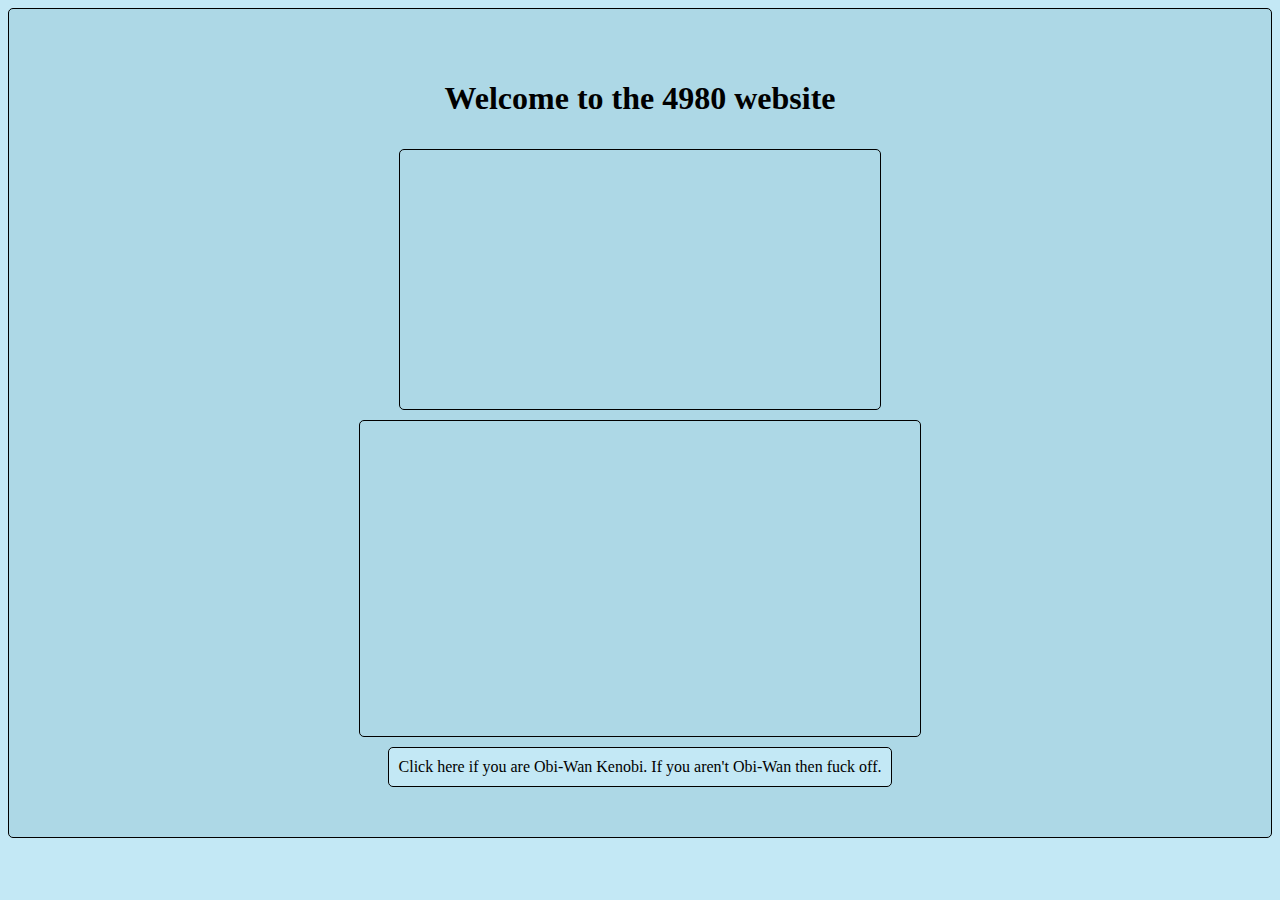
<file: ArchiveDocumentation/ActiveWebsite/index.html>
<!DOCTYPE html>
<html lang="en">
<head>
    <meta charset="UTF-8">
    <meta name="viewport" content="width=device-width, initial-scale=1.0">
    <title>4980 prototype site</title>
    <link rel="stylesheet" href="styles/index-style.css">
</head>
<body>
    <div class="grid">
        <h1 class="banner">Welcome to the 4980 website</h1>

        <iframe class="hello" src="https://giphy.com/embed/3ornk57KwDXf81rjWM" width="480" height="259" frameBorder="0" class="giphy-embed" allowFullScreen></iframe>

        <iframe class="vid" width="560" height="315" src="https://www.youtube.com/embed/F2sERCgDESE?si=PhvqhoOZMnCII8N7" title="YouTube video player" frameborder="0" allow="accelerometer; autoplay; clipboard-write; encrypted-media; gyroscope; picture-in-picture; web-share" referrerpolicy="strict-origin-when-cross-origin" allowfullscreen></iframe>

        <a class="link" href="authreq/obiwan.html" class="button">Click here if you are Obi-Wan Kenobi. If you aren't Obi-Wan then fuck off.</a>
    </div>
</body>
</html>
</file>
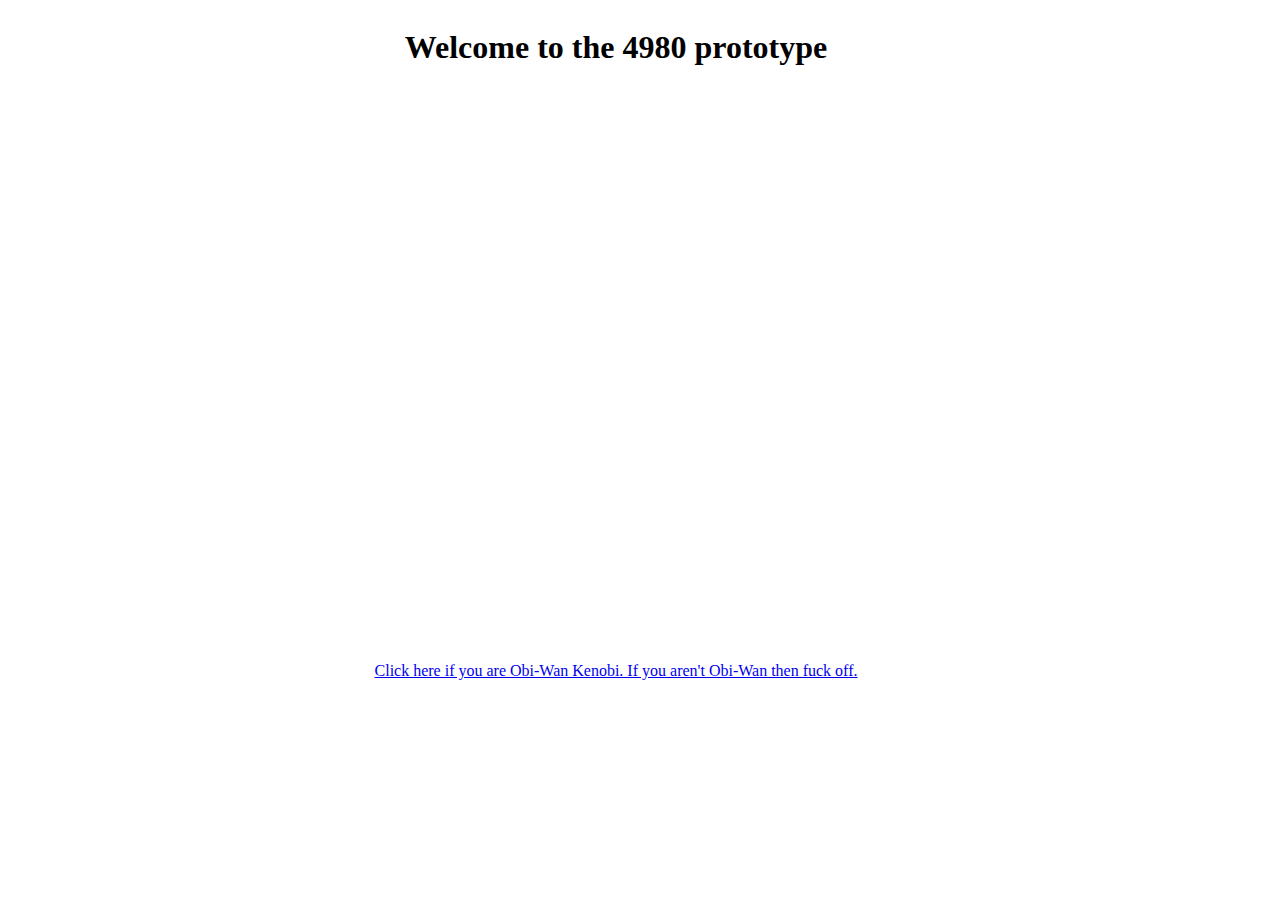
<file: ArchiveDocumentation/InactiveWebsite/index.html>
<!DOCTYPE html>
<html lang="en">
<head>
    <meta charset="UTF-8">
    <meta name="viewport" content="width=device-width, initial-scale=1.0">
    <title>4980 prototype site</title>
    <link rel="stylesheet" href="styles/index-style.css">
</head>
<body>
    <div class="grid">
        <h1 class="banner">Welcome to the 4980 prototype</h1>

        <iframe class="hello" src="https://giphy.com/embed/3ornk57KwDXf81rjWM" width="480" height="259" frameBorder="0" class="giphy-embed" allowFullScreen></iframe>

        <iframe class="vid" width="560" height="315" src="https://www.youtube.com/embed/F2sERCgDESE?si=PhvqhoOZMnCII8N7" title="YouTube video player" frameborder="0" allow="accelerometer; autoplay; clipboard-write; encrypted-media; gyroscope; picture-in-picture; web-share" referrerpolicy="strict-origin-when-cross-origin" allowfullscreen></iframe>

        <a class="link" href="obiwan.html" class="button">Click here if you are Obi-Wan Kenobi. If you aren't Obi-Wan then fuck off.</a>
    </div>
</body>
</html>
</file>
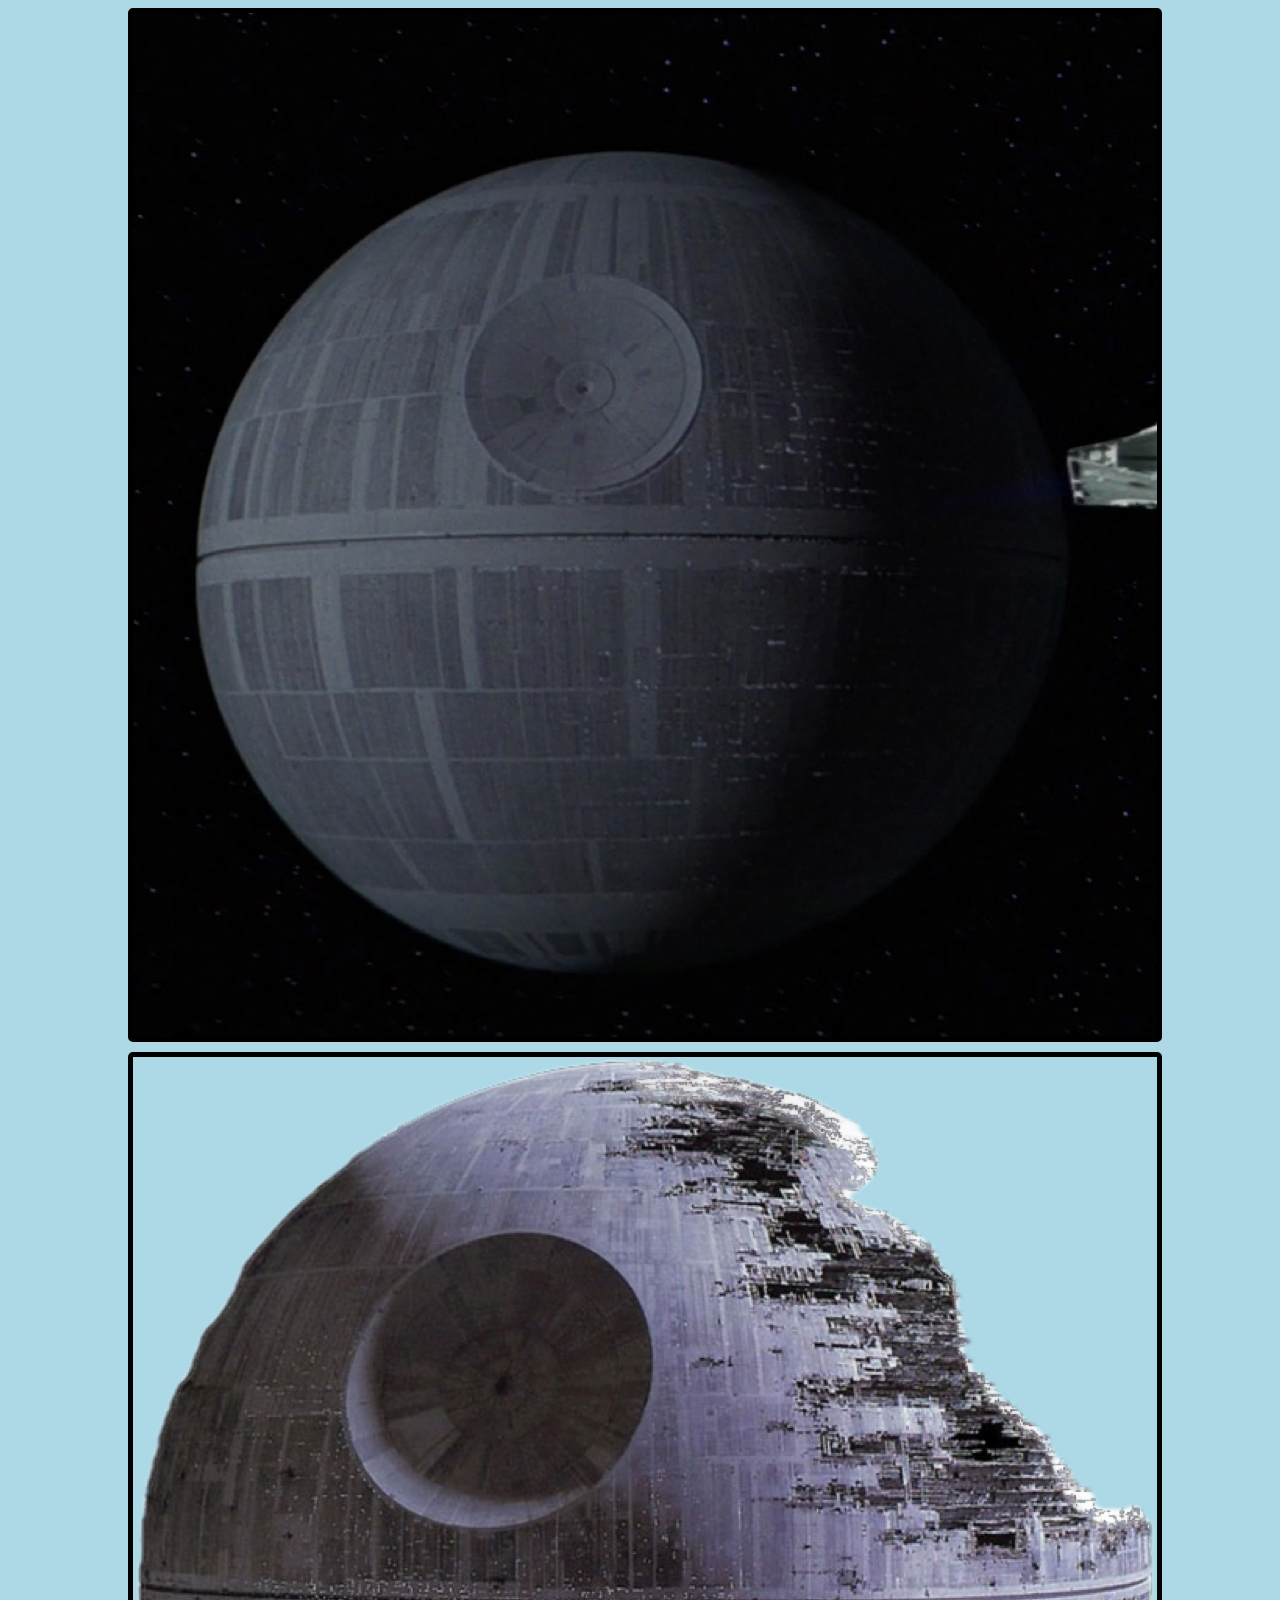
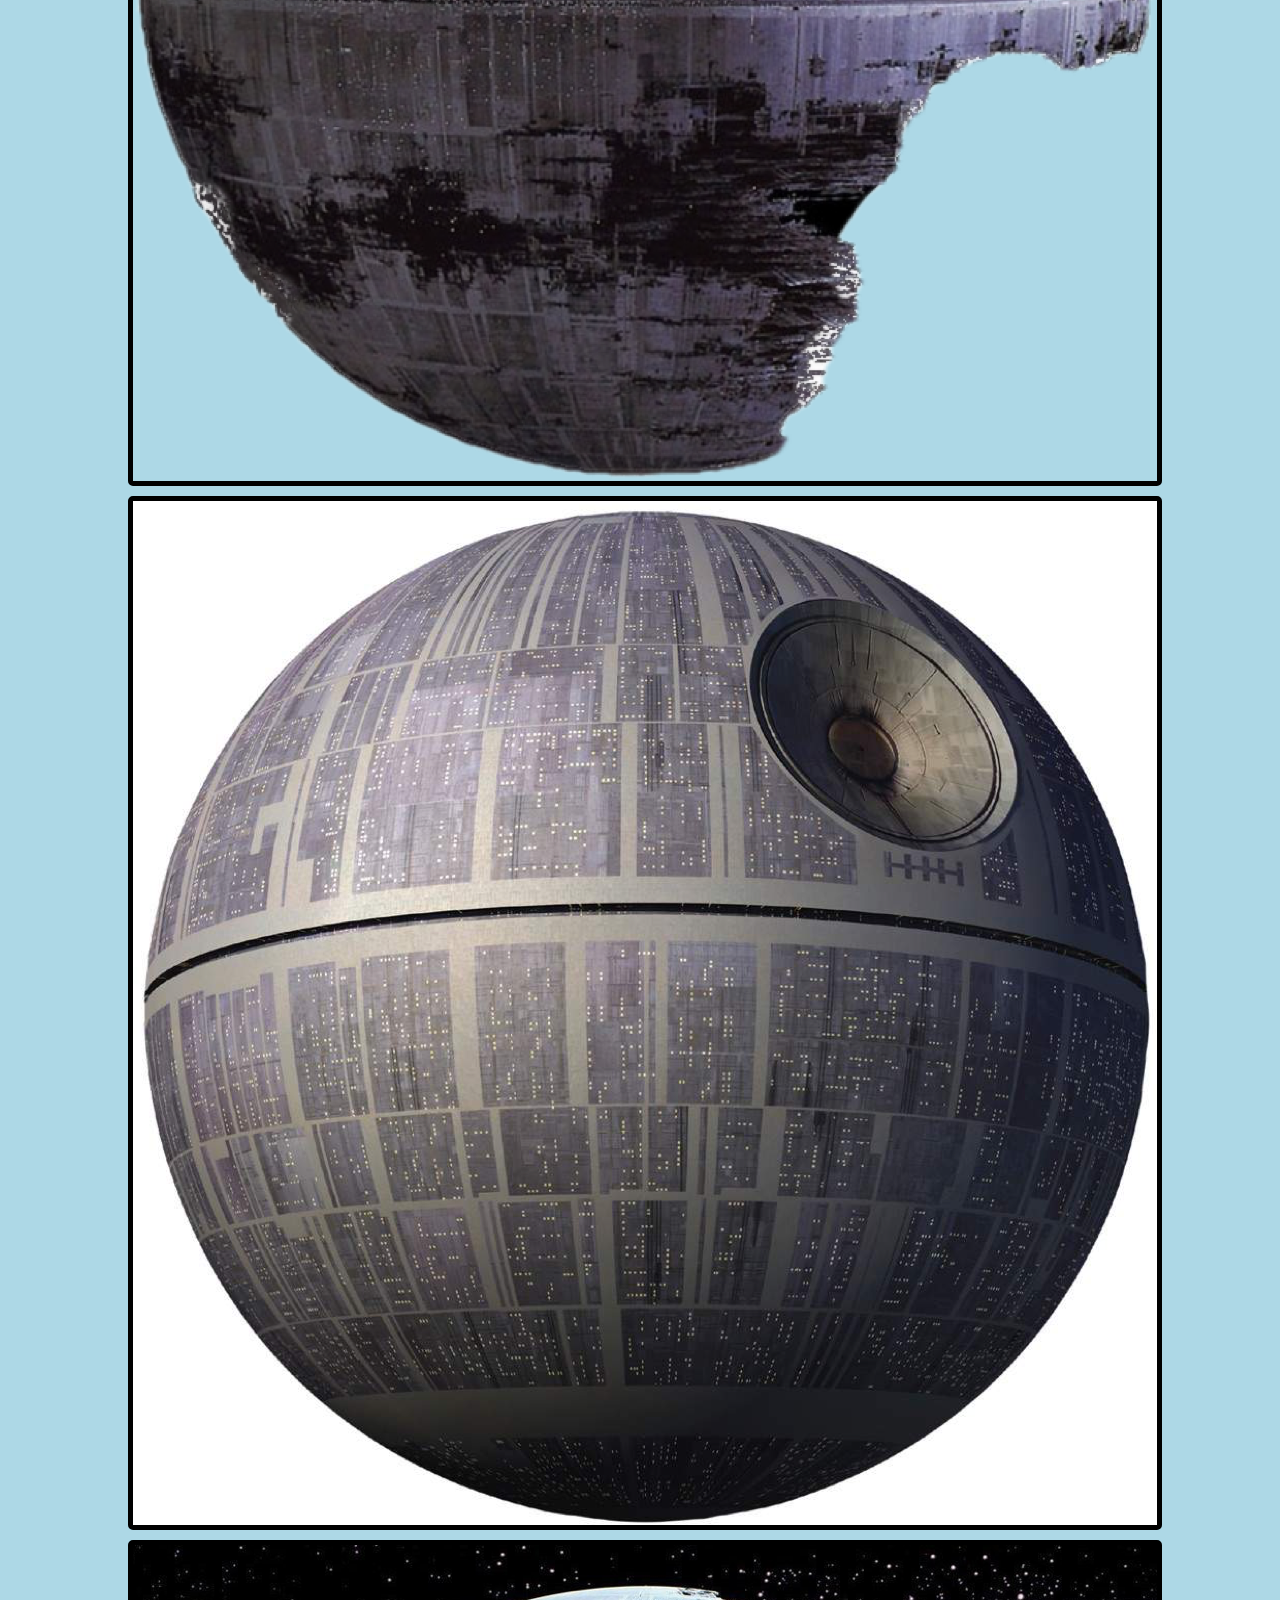
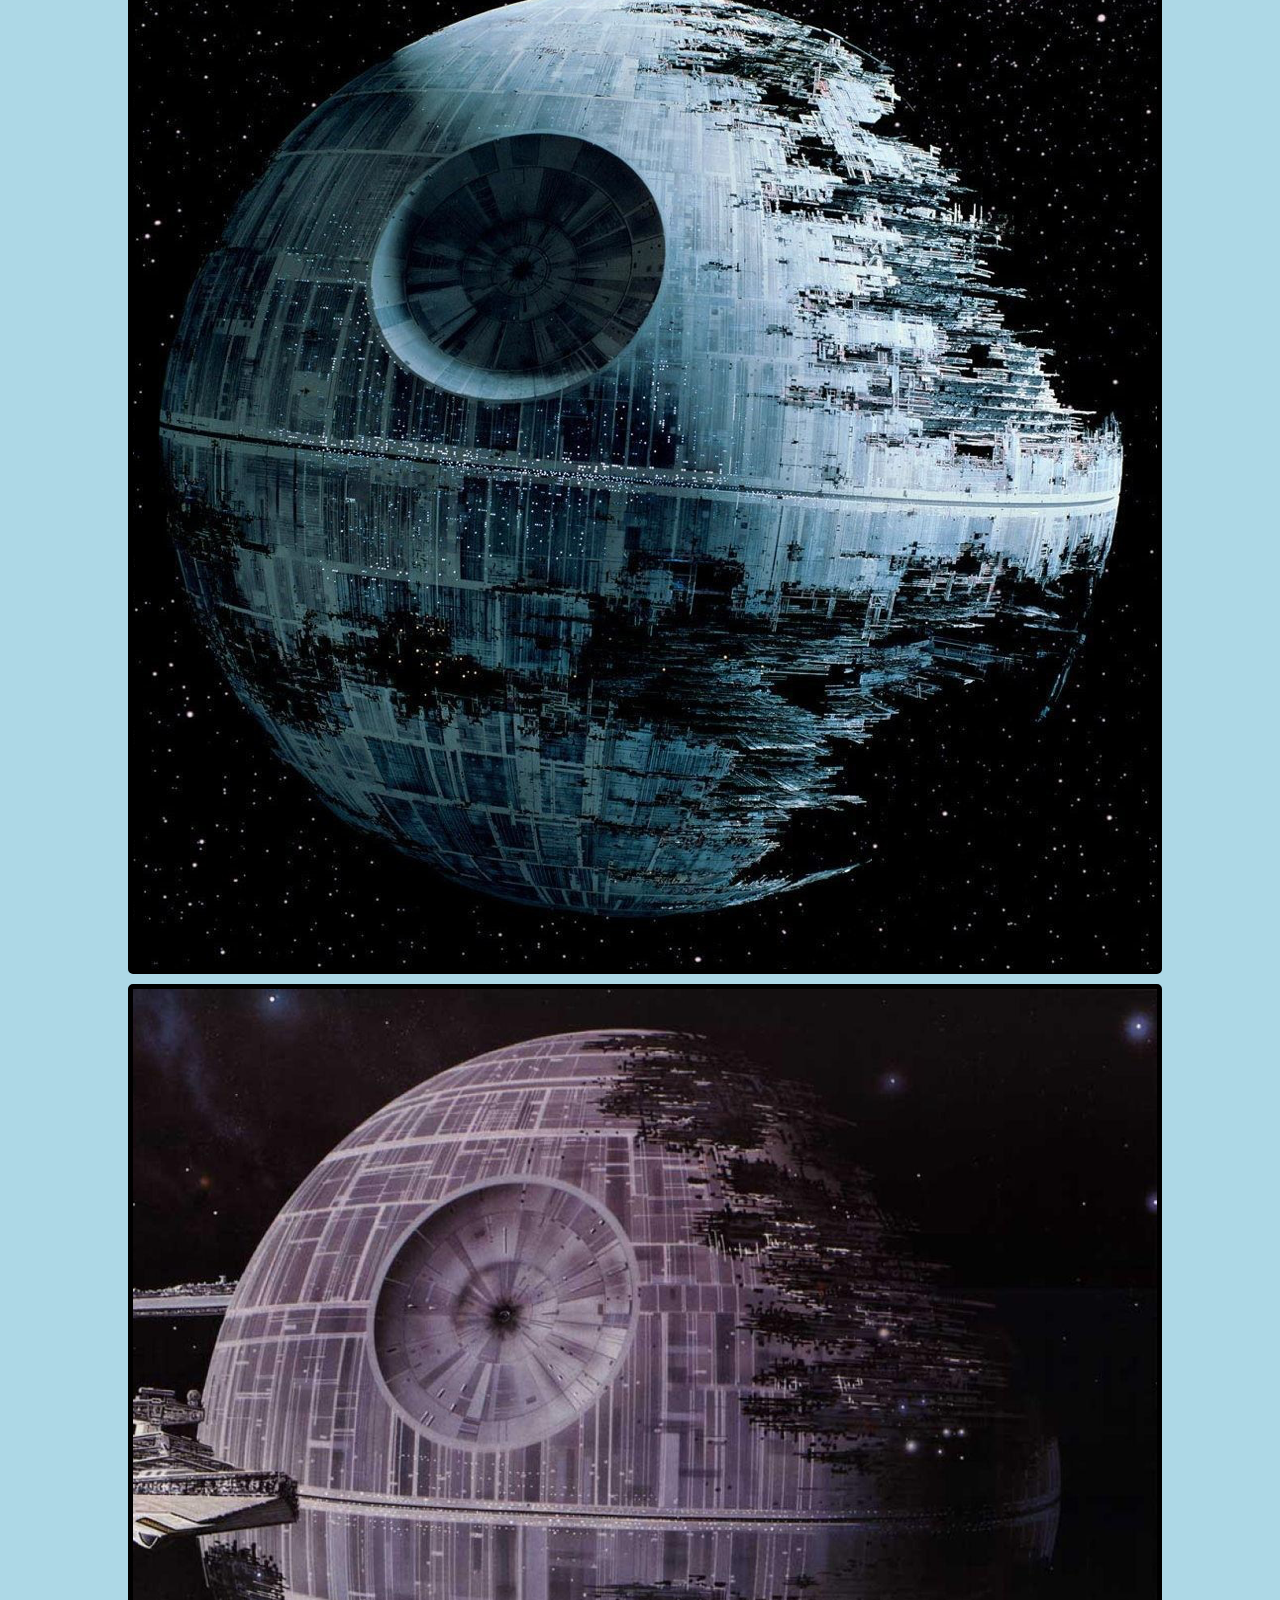
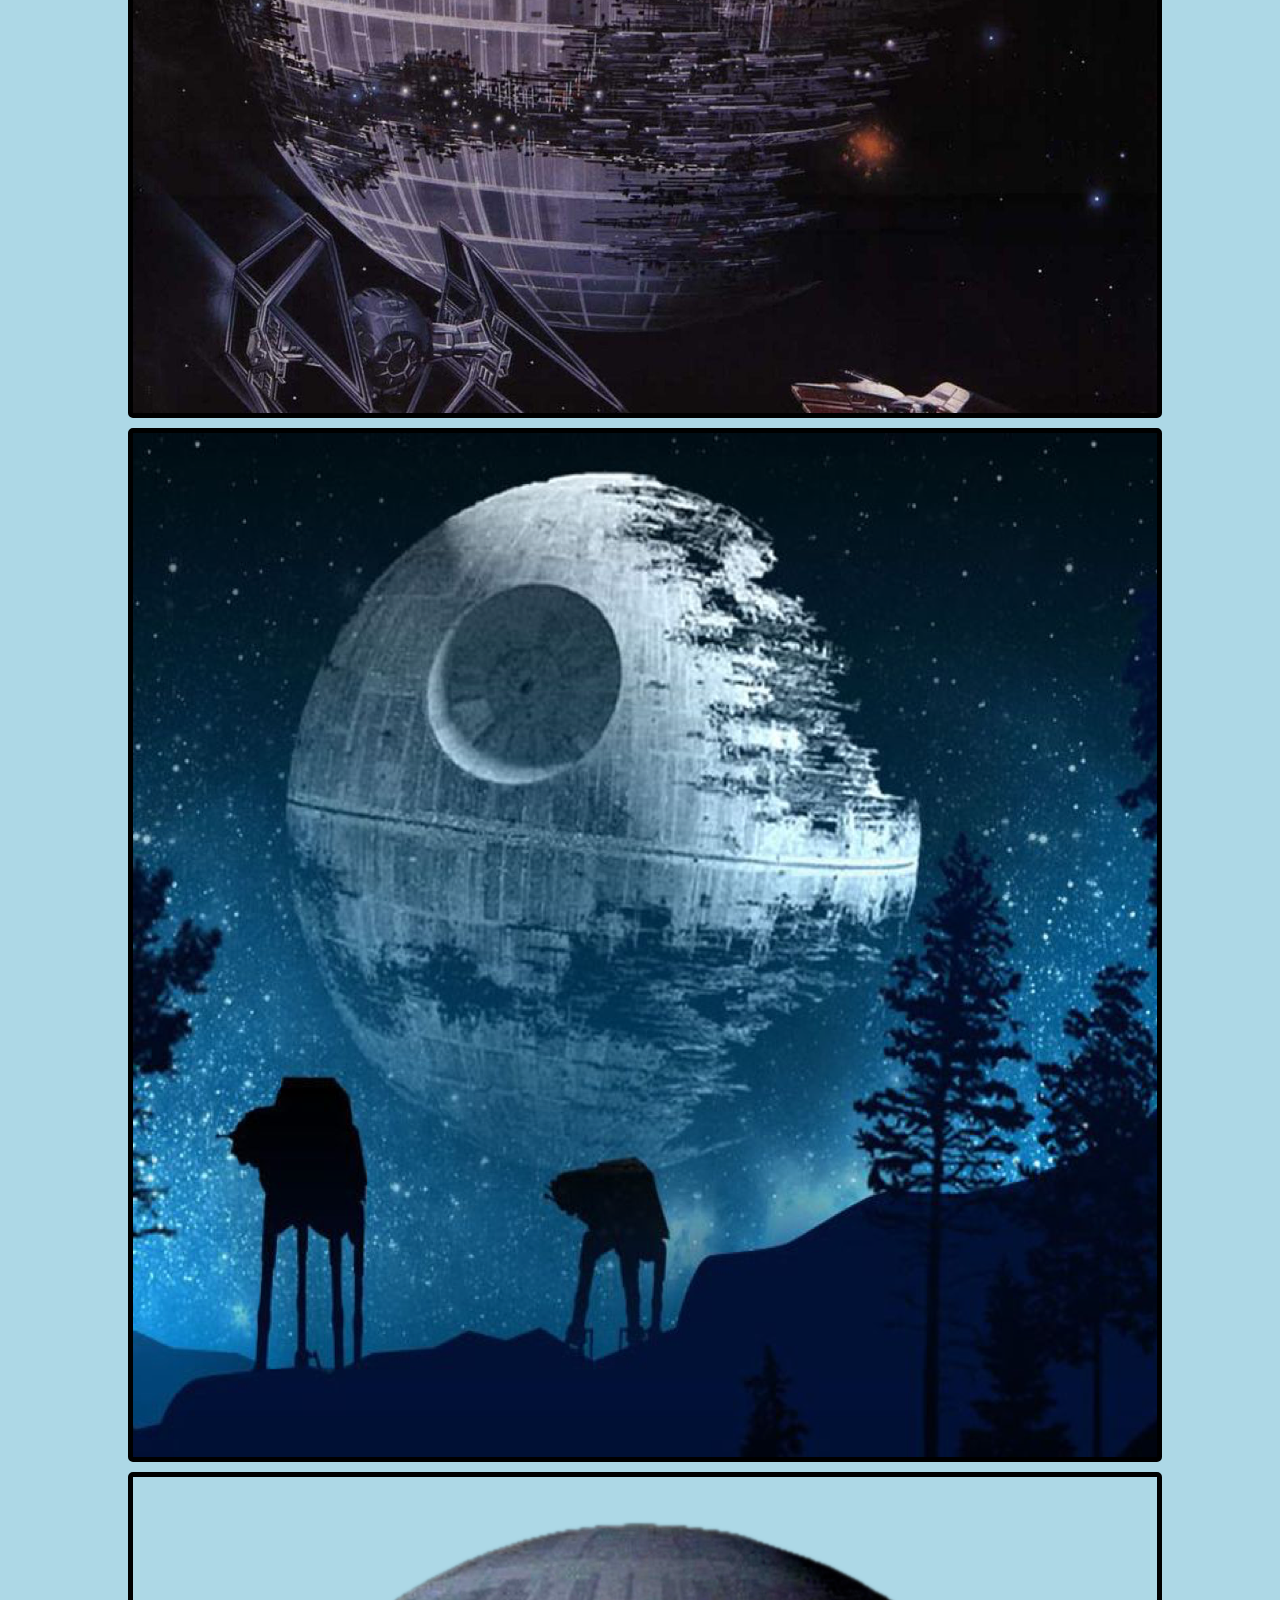
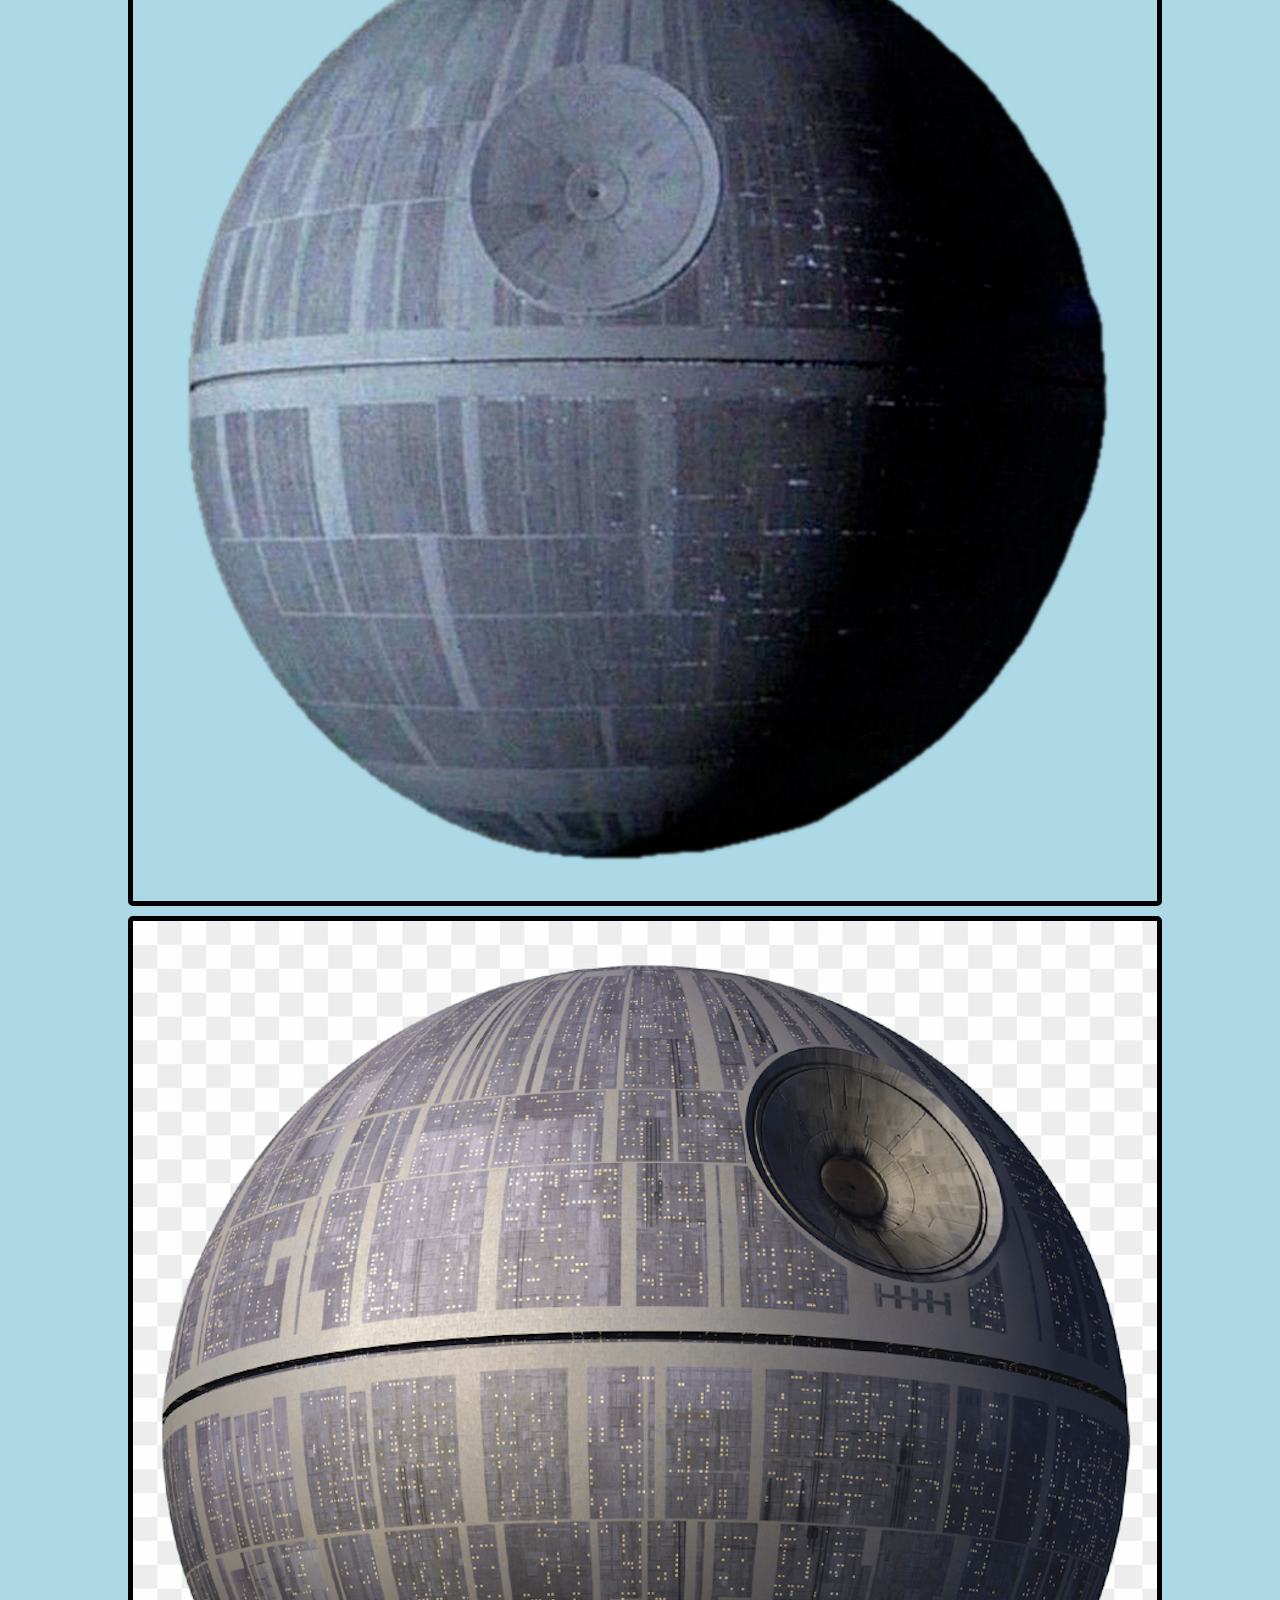
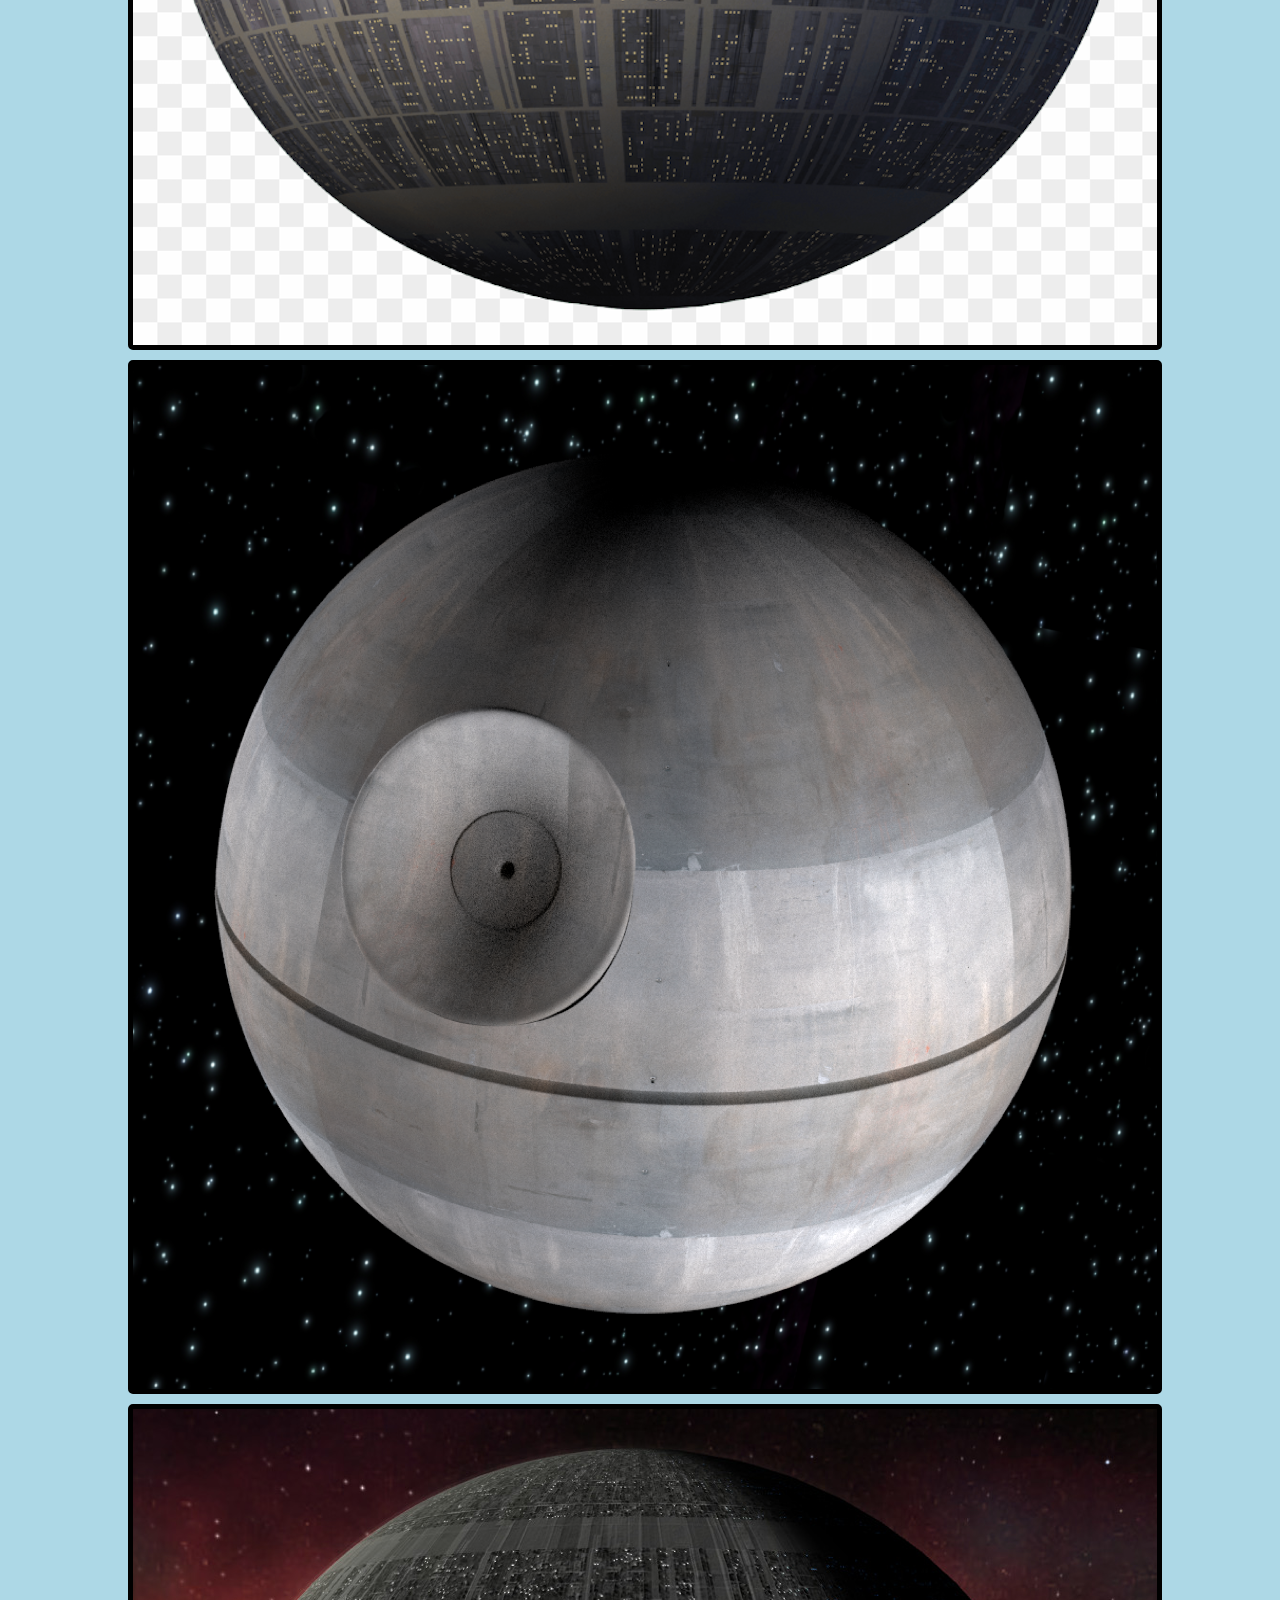
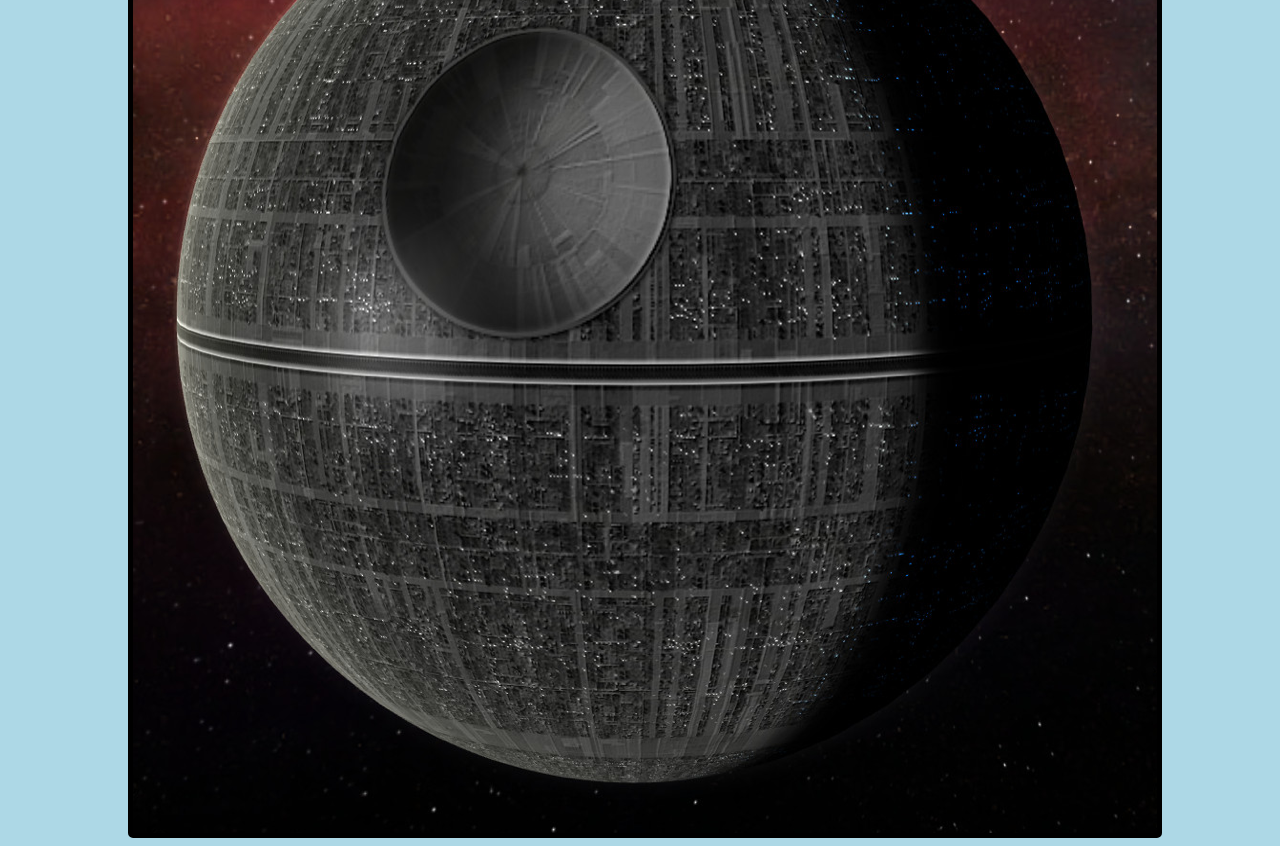
<file: ArchiveDocumentation/ActiveWebsite/authreq/base.html>
<!DOCTYPE html>
<html lang="en">
<head>
    <meta charset="UTF-8">
    <meta name="viewport" content="width=device-width, initial-scale=1.0">
    <title>4980 base images</title>
    <link rel="stylesheet" href="../styles/base-style.css">
</head>
<body>
        <div class="grid-contain">
            <img src="../images/baseimage/ds00.png" alt="">
            <img src="../images/baseimage/ds01.png" alt="">
            <img src="../images/baseimage/ds02.png" alt="">
            <img src="../images/baseimage/ds03.png" alt="">
            <img src="../images/baseimage/ds04.png" alt="">
            <img src="../images/baseimage/ds05.png" alt="">
            <img src="../images/baseimage/ds06.png" alt="">
            <img src="../images/baseimage/ds07.png" alt="">
            <img src="../images/baseimage/ds08.png" alt="">
            <img src="../images/baseimage/ds09.png" alt="">
        </div>
</body>
</html>
</file>
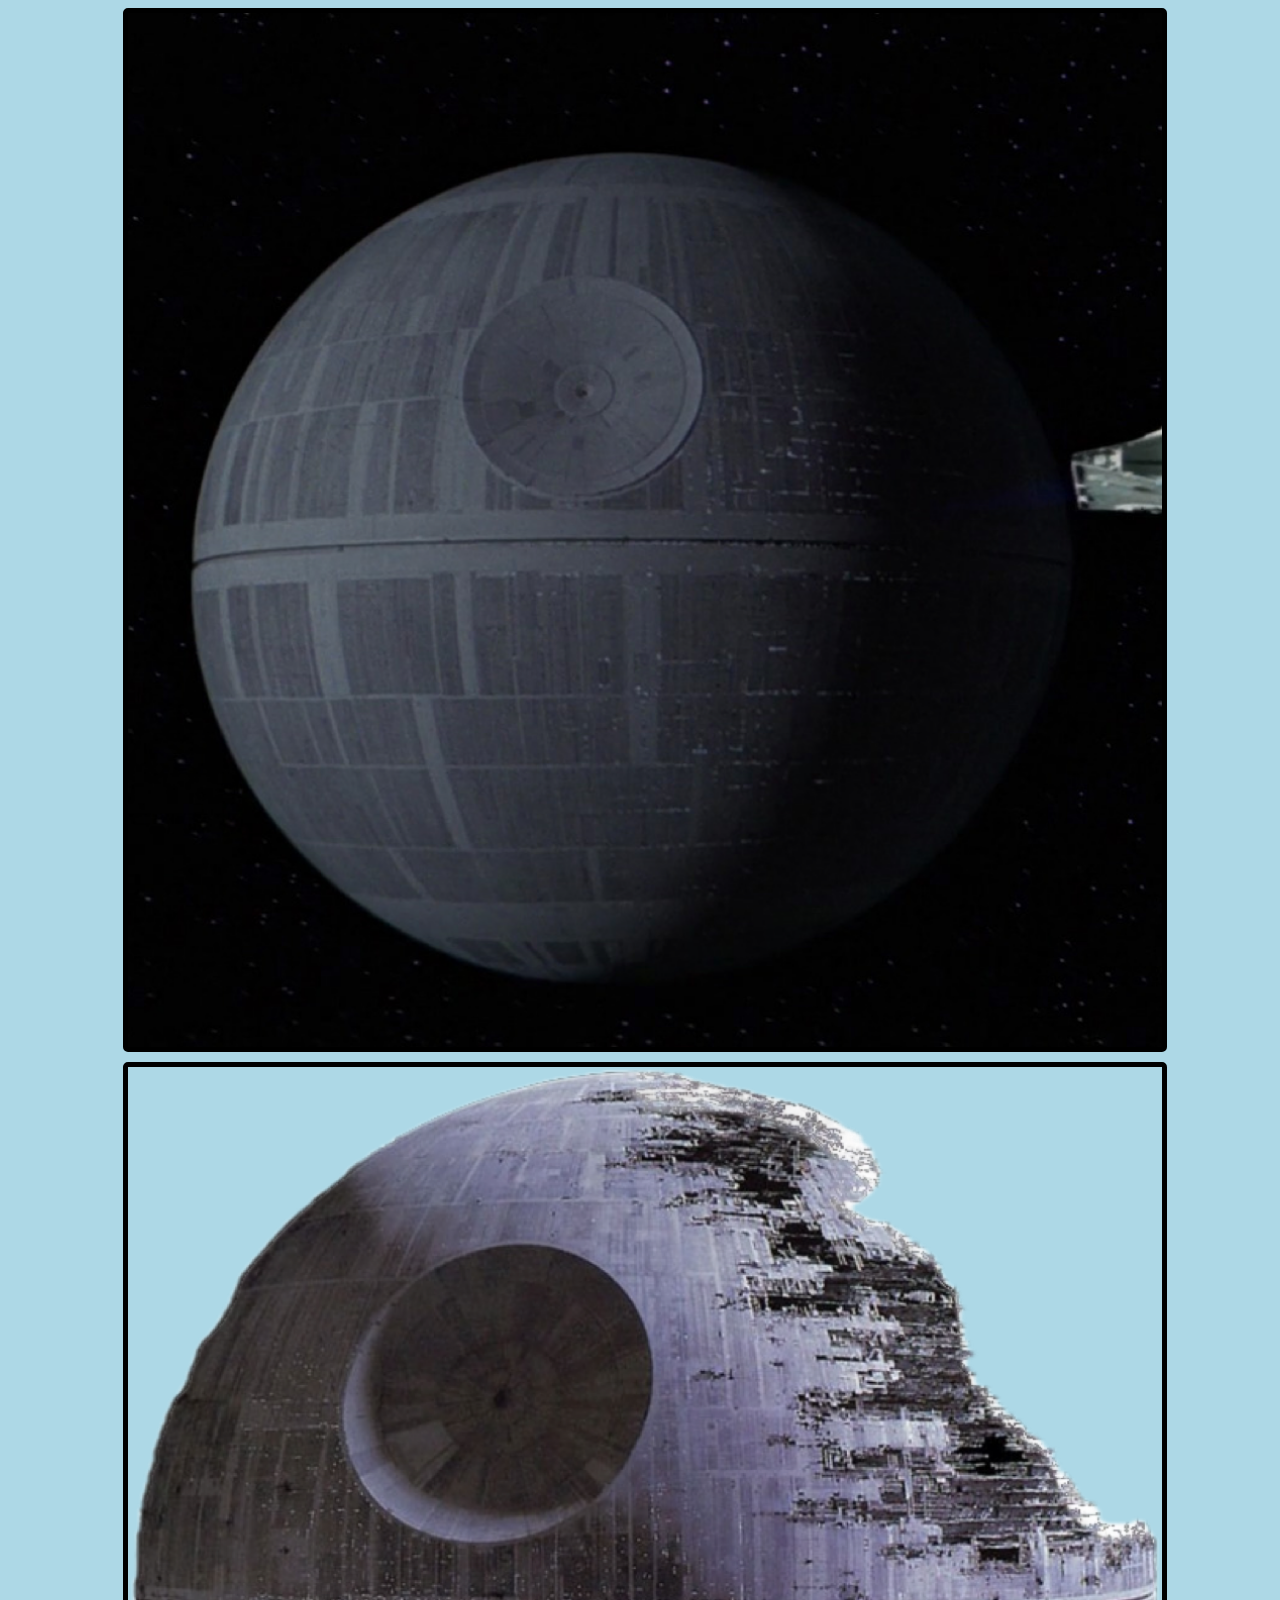
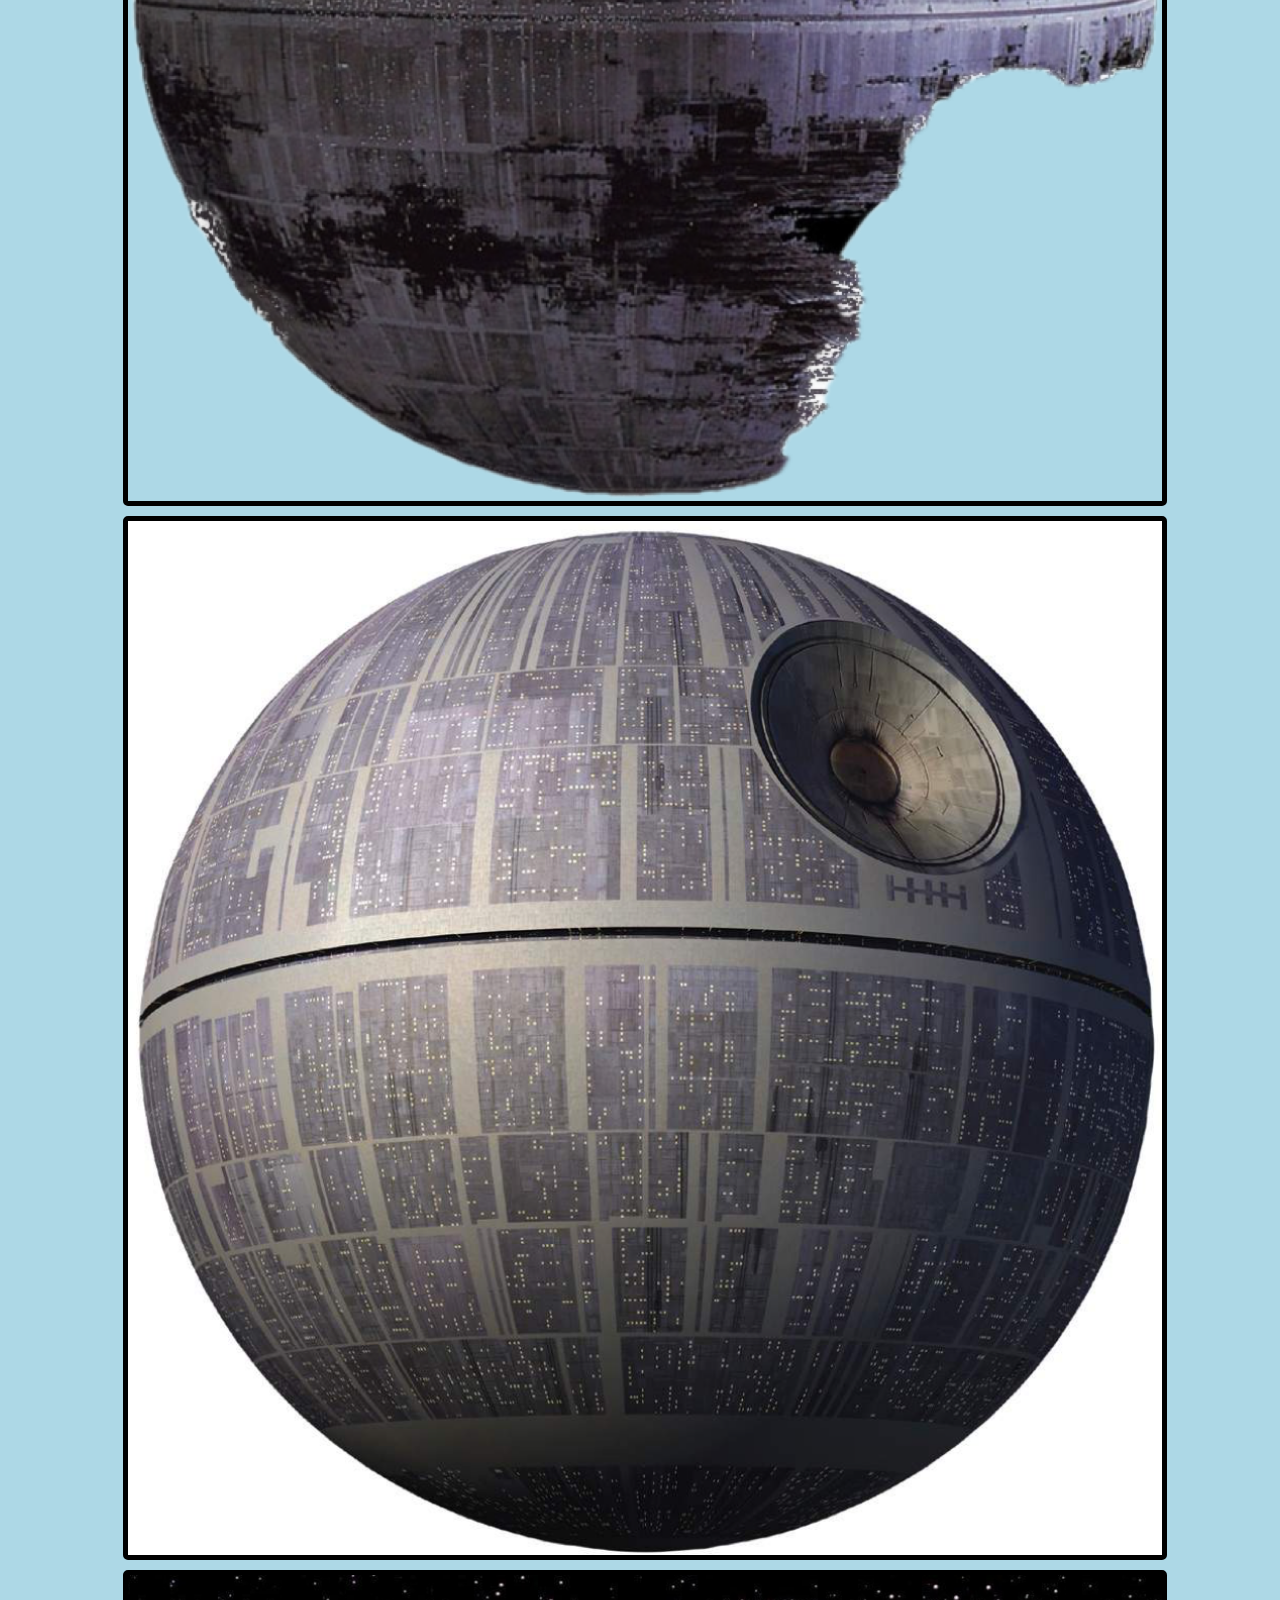
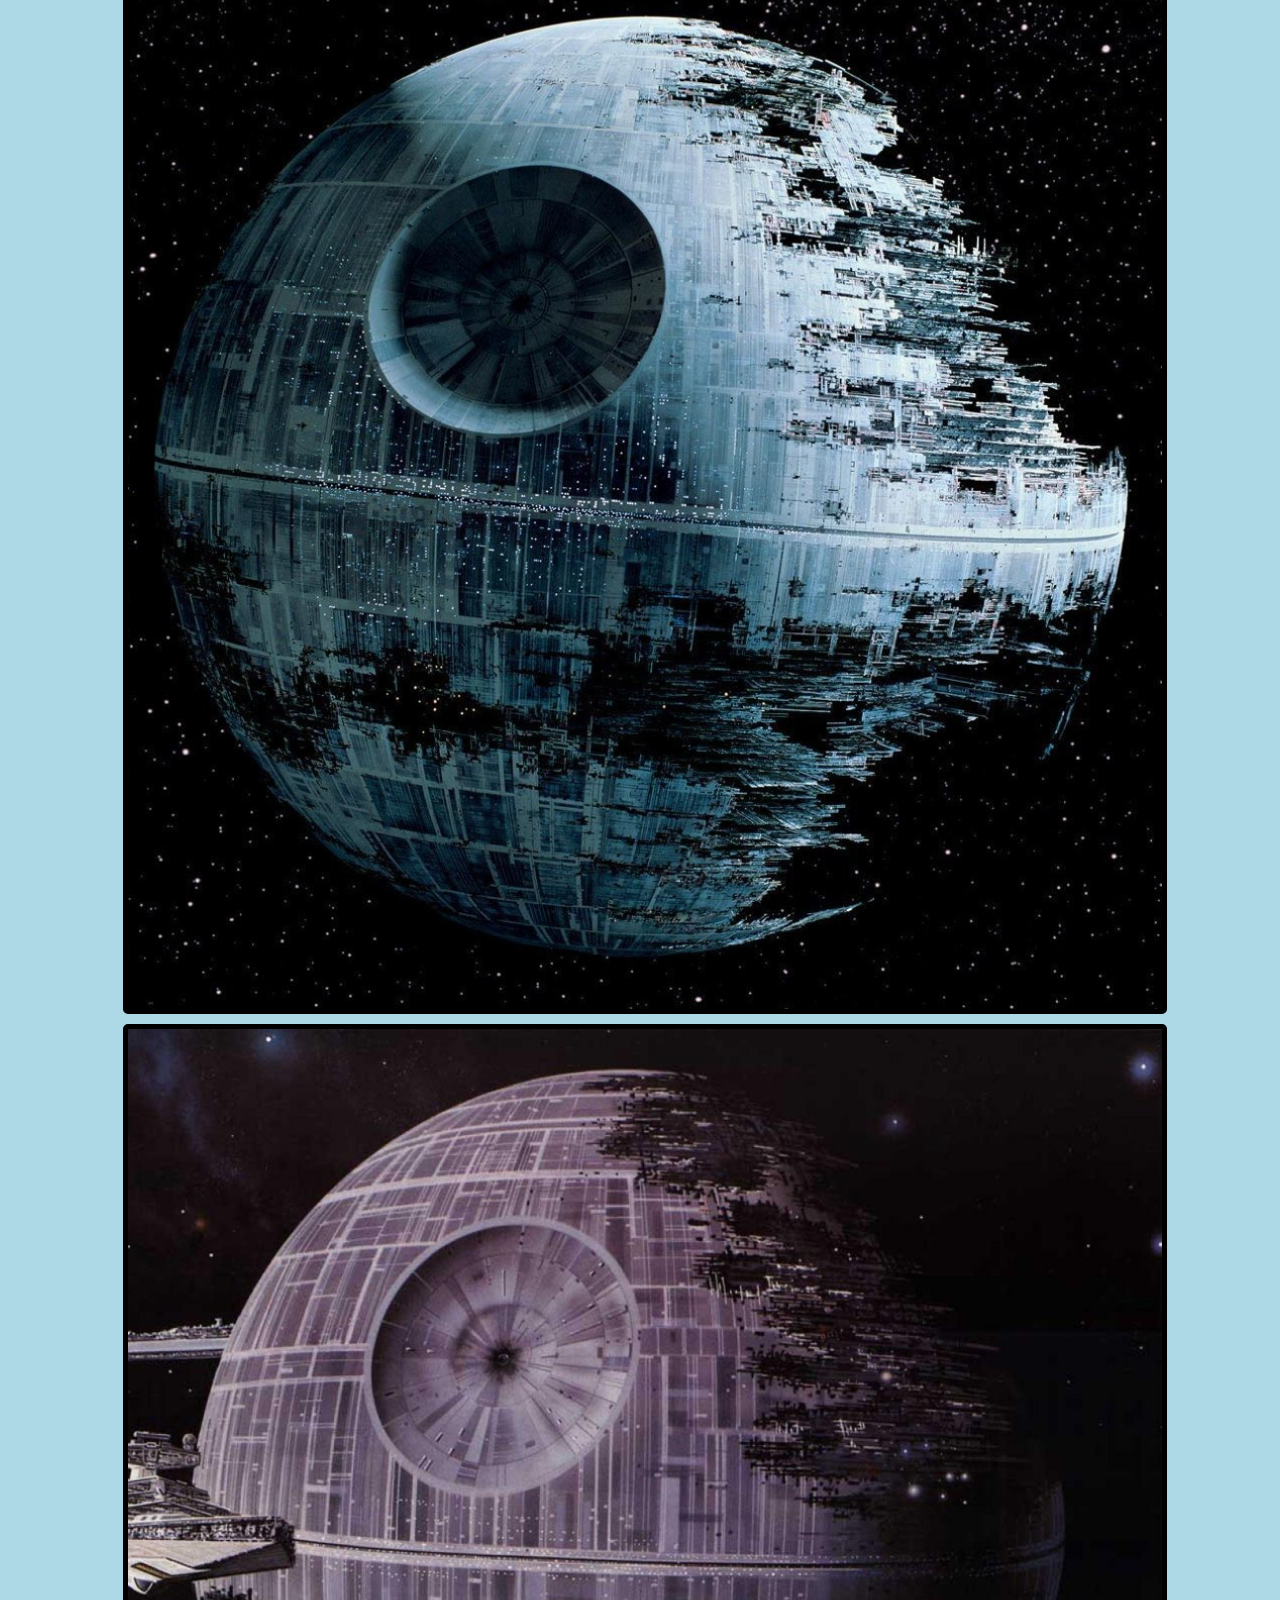
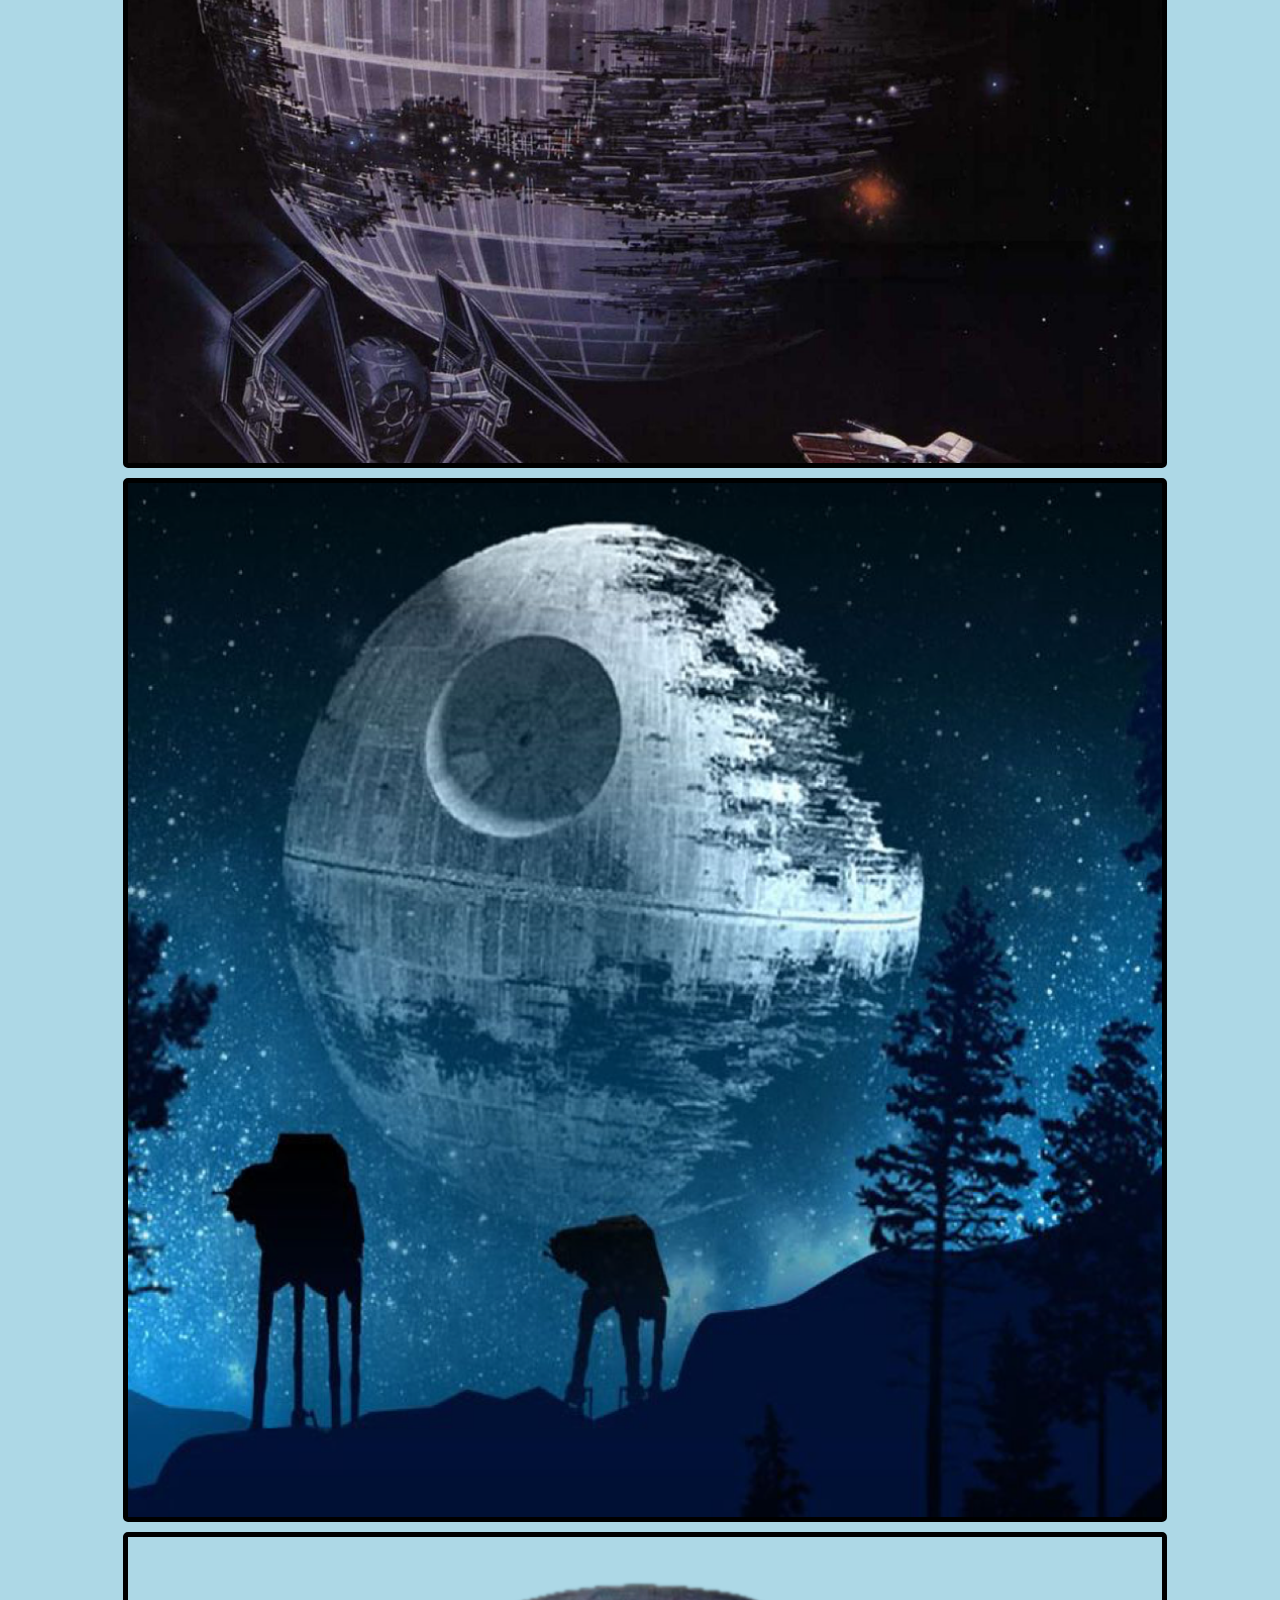
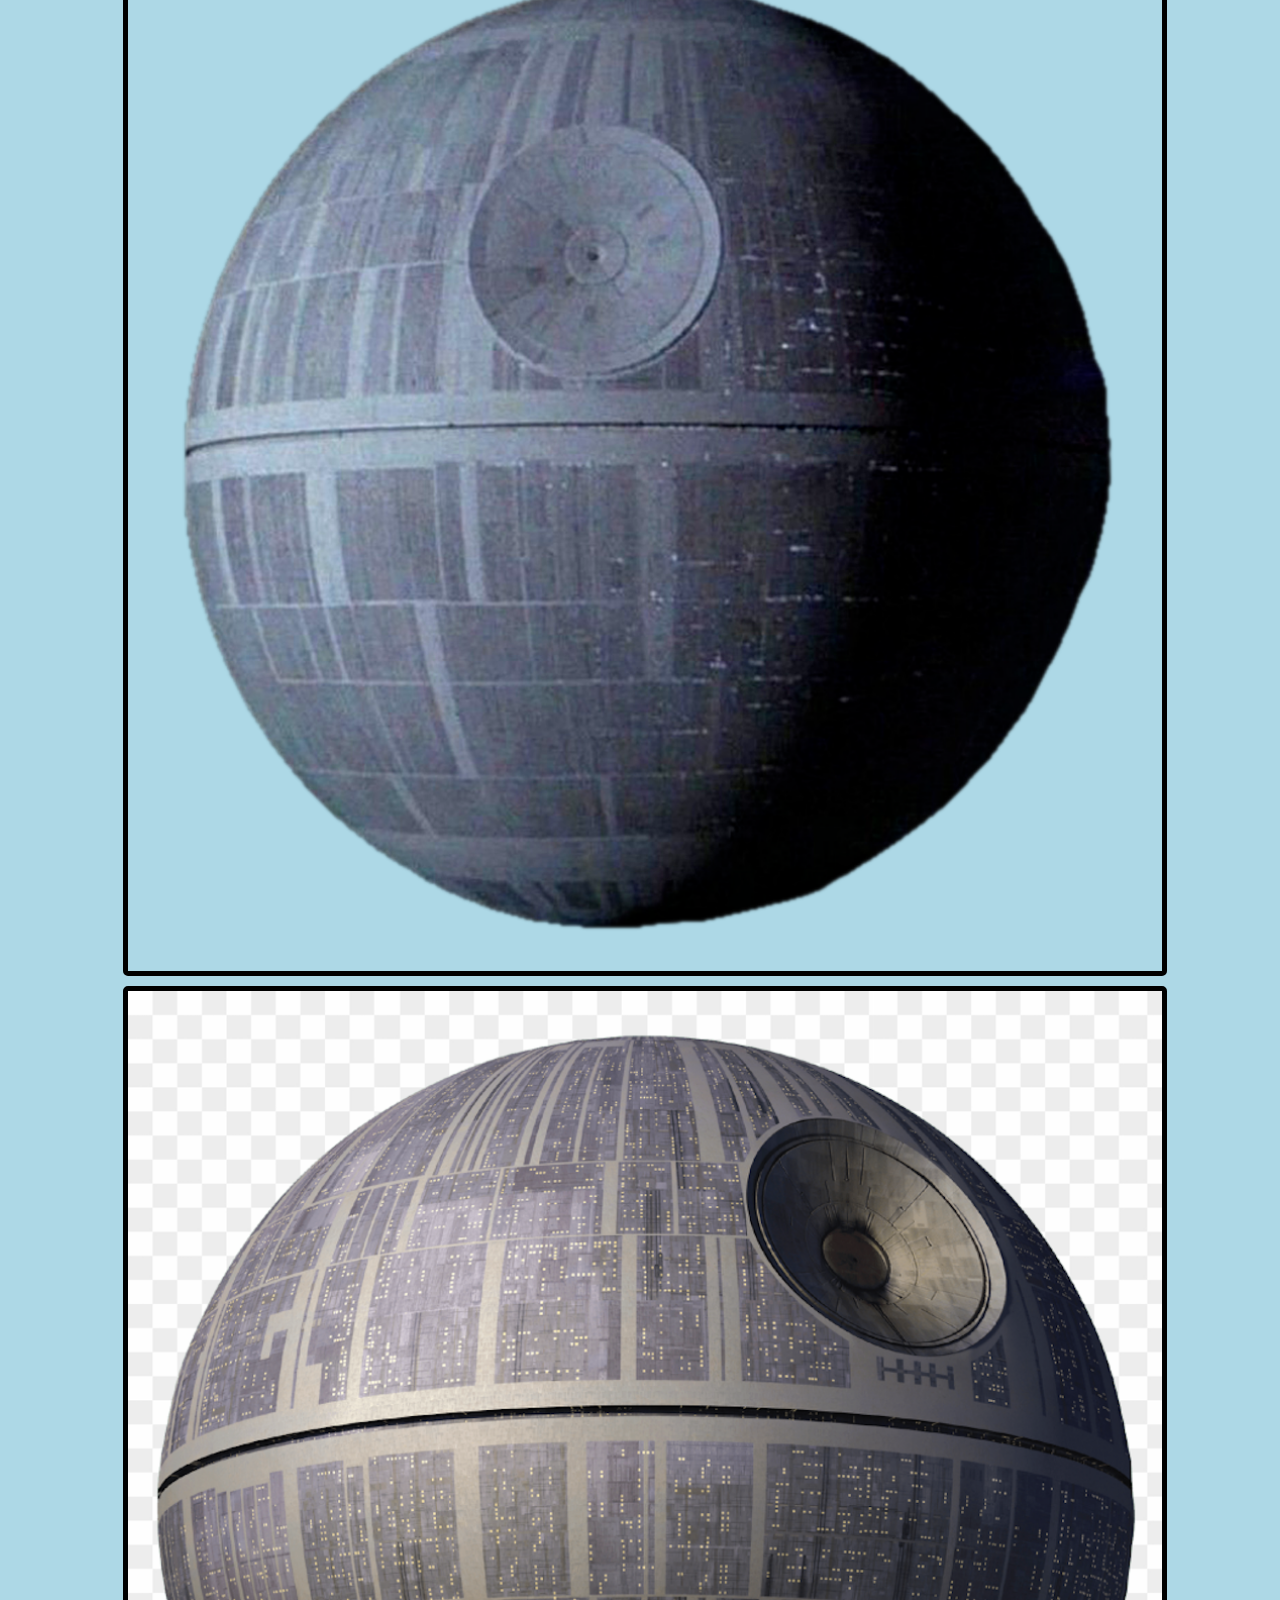
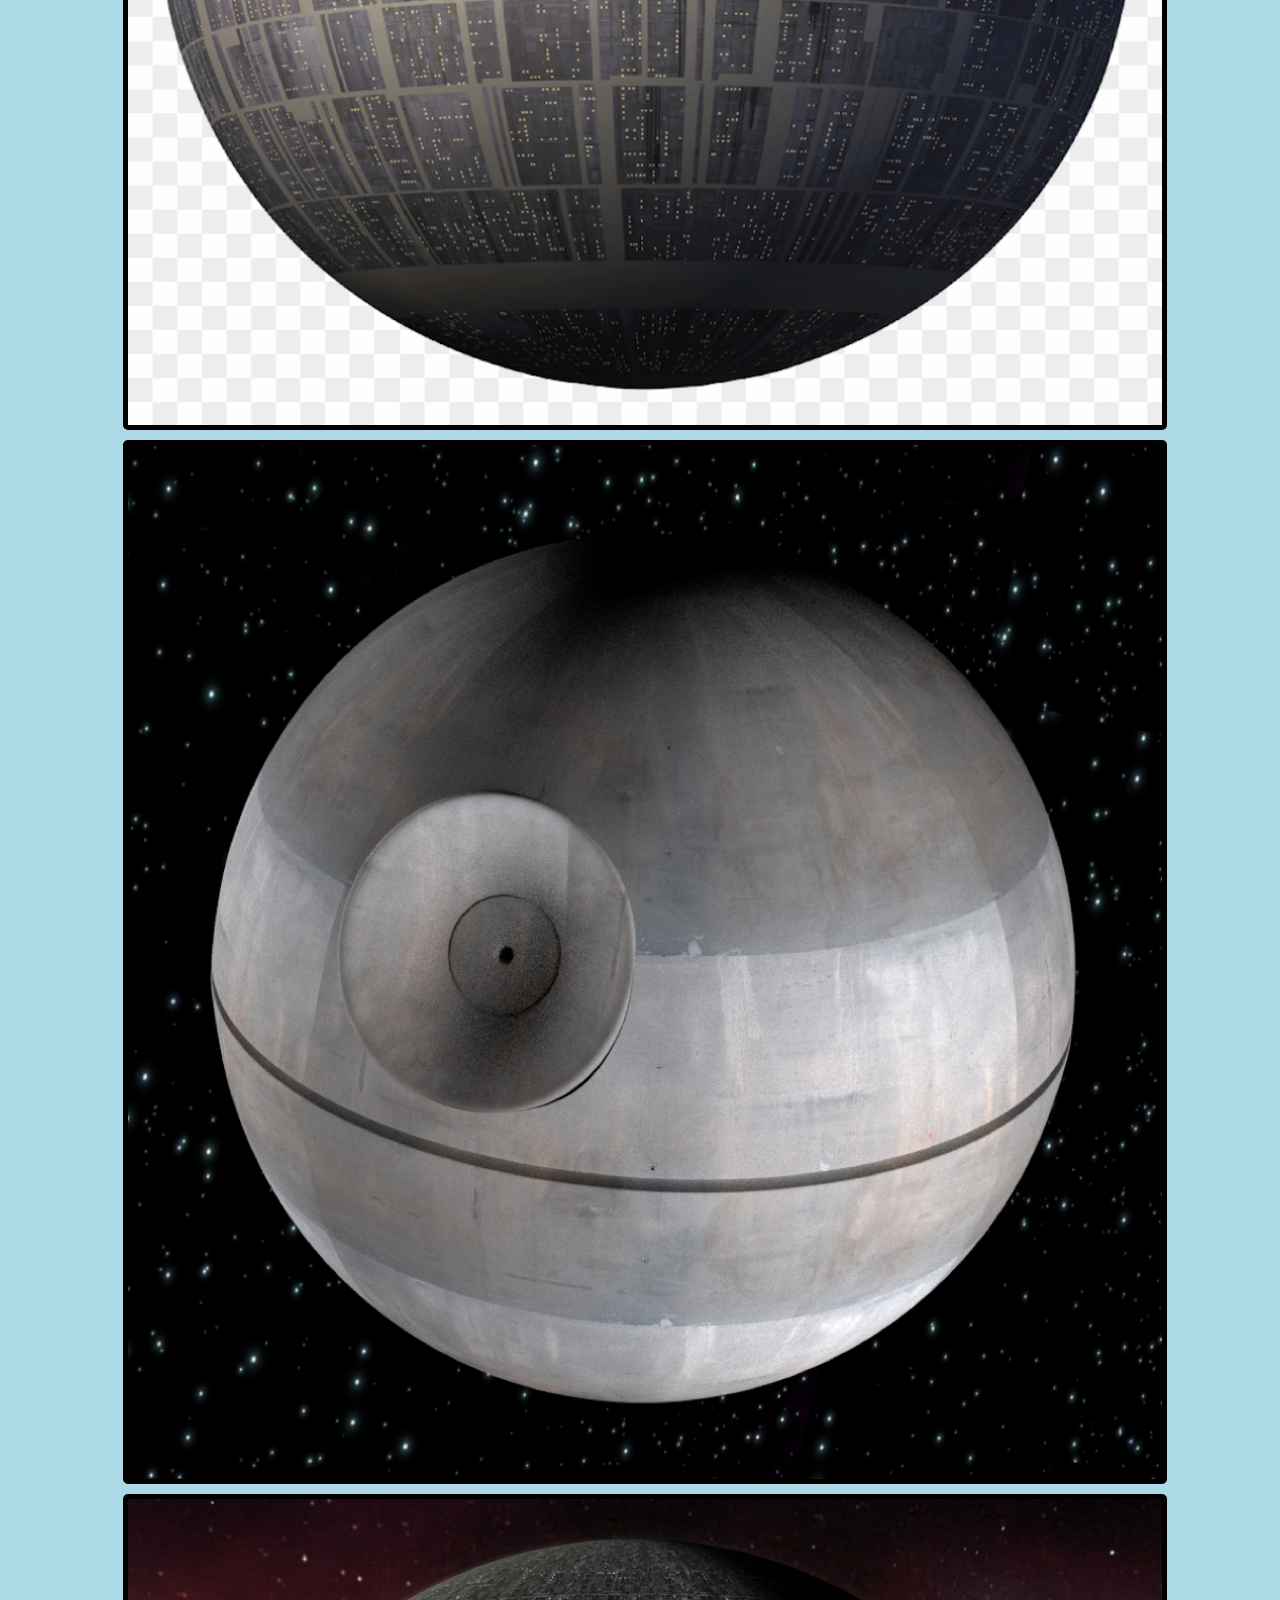
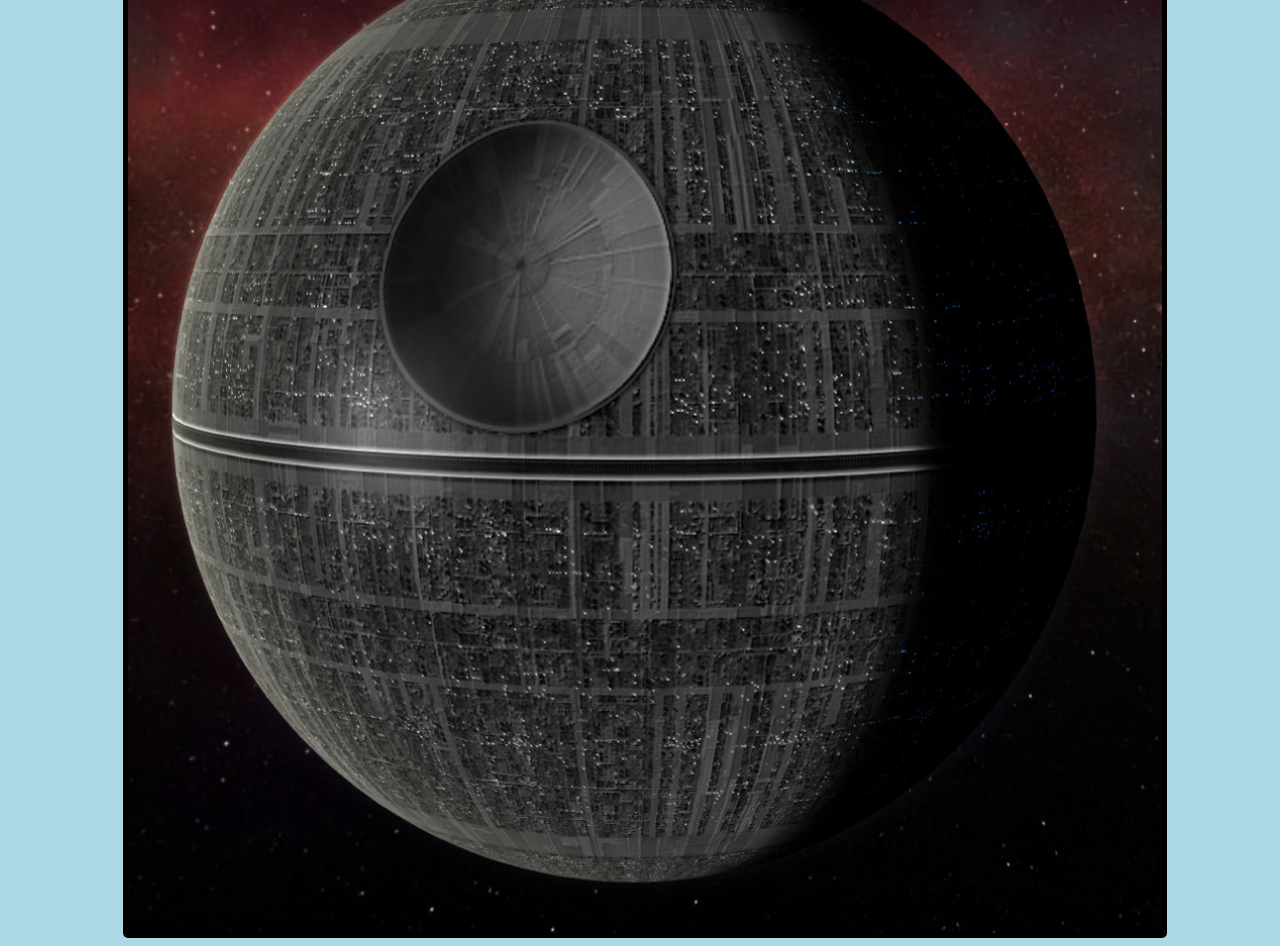
<file: ArchiveDocumentation/ActiveWebsite/authreq/cropped.html>
<!DOCTYPE html>
<html lang="en">
<head>
    <meta charset="UTF-8">
    <meta name="viewport" content="width=device-width, initial-scale=1.0">
    <title>4980 cropped images</title>
    <link rel="stylesheet" href="../styles/cropped-style.css">
</head>
<body>
    <div class="grid-contain">
        <img src="../images/croppedimage/ds00.png" alt="">
        <img src="../images/croppedimage/ds01.png" alt="">
        <img src="../images/croppedimage/ds02.png" alt="">
        <img src="../images/croppedimage/ds03.png" alt="">
        <img src="../images/croppedimage/ds04.png" alt="">
        <img src="../images/croppedimage/ds05.png" alt="">
        <img src="../images/croppedimage/ds06.png" alt="">
        <img src="../images/croppedimage/ds07.png" alt="">
        <img src="../images/croppedimage/ds08.png" alt="">
        <img src="../images/croppedimage/ds09.png" alt="">
    </div>
</body>
</html>
</file>
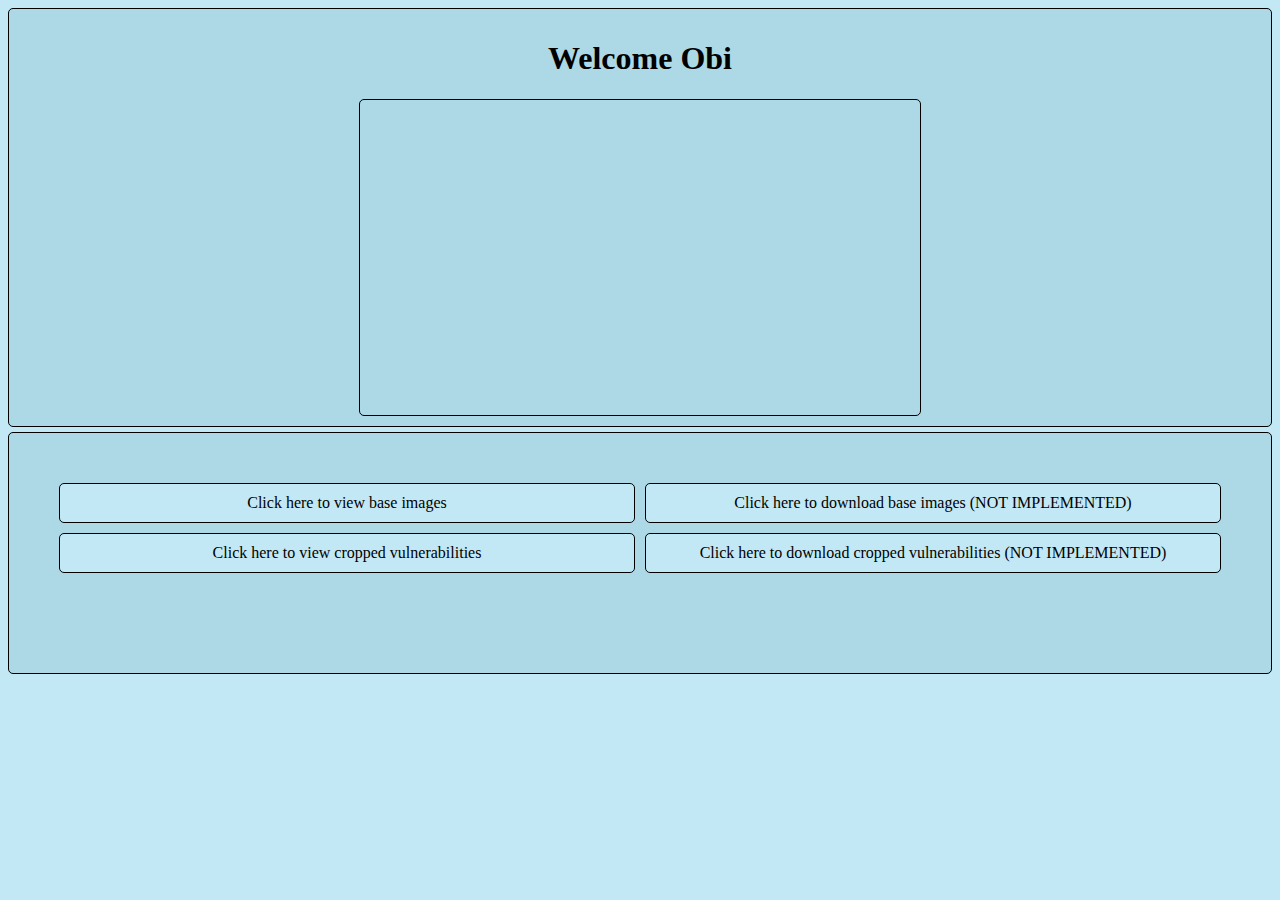
<file: ArchiveDocumentation/ActiveWebsite/authreq/obiwan.html>
<!DOCTYPE html>
<html lang="en">
<head>
    <meta charset="UTF-8">
    <meta name="viewport" content="width=device-width, initial-scale=1.0">
    <title>Document</title>
    <link rel="stylesheet" href="../styles/obiwan-style.css">
</head>
<body>
    <div class="banner">
        <h1>Welcome Obi</h1>
        <iframe width="560" height="315" src="https://www.youtube.com/embed/zGwszApFEcY?si=xgYRXmkZvnaAjLwm" title="YouTube video player" frameborder="0" allow="accelerometer; autoplay; clipboard-write; encrypted-media; gyroscope; picture-in-picture; web-share" referrerpolicy="strict-origin-when-cross-origin" allowfullscreen></iframe>
    </div>
    <div class="grid-contain">
        <a href="base.html" class="button">Click here to view base images</a>
        <a href="images/baseimage/base.zip" class="button">Click here to download base images (NOT IMPLEMENTED)</a>
        <a href="cropped.html" class="button">Click here to view cropped vulnerabilities</a>
        <a href="images/croppedimage/cropped.zip" class="button">Click here to download cropped vulnerabilities (NOT IMPLEMENTED)</a>
    </div>
</body>
</html>
</file>
<file: ArchiveDocumentation/ActiveWebsite/styles/index-style.css>
body {
    background-color: rgb(195, 232, 245);
}
.grid {
    display: grid;
    grid-template-areas: 
    "b"
    "h"
    "v"
    "v"
    "l";
    background-color: lightblue;
    gap: 10px;
    padding: 50px;
    border: 1px solid black;
    border-radius: 5px;
}
.banner {
    place-self: center;
    grid-area: b;
}
.hello {
    place-self: center;
    grid-area: h;
}
.vid {
    place-self: center;
    grid-area: v;
}
.link {
    place-self: center;
    grid-area: l;
    display: block;
    padding: 10px;
    text-align: center;
    text-decoration: none;
    border: none;
    color: black;
    background-color: rgb(195, 232, 245);
    border: 1px solid black;
    border-radius: 5px;
}
.link:hover {
    background-color: aqua;
}
iframe {
    border: 1px solid black;
    border-radius: 5px;
}
</file>
<file: ArchiveDocumentation/InactiveWebsite/styles/index-style.css>
body {
    width: 100%;
}
.grid {
    width: 95%;
    display: grid;
    grid-template-areas: 
    "b"
    "h"
    "v"
    "v"
    "l";
}
.banner {
    place-self: center;
    grid-area: b;
}
.hello {
    place-self: center;
    grid-area: h;
}
.vid {
    place-self: center;
    grid-area: v;
}
.link {
    place-self: center;
    grid-area: l;
}
</file>
<file: ArchiveDocumentation/ActiveWebsite/styles/base-style.css>
.grid-contain {
    display: grid;
    grid-template-rows: 10;
    grid-gap: 10px;
    max-width: 1024px;
}
.grid-contain img {
    width: 100%;
    height: auto;
    max-height: 1024px;
    border: 5px solid black;
    border-radius: 5px;
}
body {
    background-color: lightblue;
    display: flex;
    justify-content: center;
}
</file>
<file: ArchiveDocumentation/ActiveWebsite/styles/cropped-style.css>
.grid-contain {
    display: grid;
    grid-template-rows: 10;
    grid-gap: 10px;
    /* max-width: 700px; */
}
.grid-contain img {
    width: 100%;
    height: auto;
    /* max-height: 700px; */
    border: 5px solid black;
    border-radius: 5px;
}
body {
    background-color: lightblue;
    display: flex;
    justify-content: center;
}
</file>
<file: ArchiveDocumentation/ActiveWebsite/styles/obiwan-style.css>
.banner {
    background-color: lightblue;
    border-radius: 5px;
    padding: 10px;
    border: 1px solid black;
    margin-bottom: 5px;
    display: flex;
    flex-direction: column;
    align-items: center; 
}
.banner h1, p {
    text-align: center;
}
.grid-contain {
    display: grid;
    grid-template-columns: 1fr 1fr;
    grid-template-rows: 1fr 1fr 1fr;
    gap: 10px;
    padding: 50px;
    border: 1px solid black;
    border-radius: 5px;
    background-color: lightblue;
}
.button {
    display: block;
    padding: 10px;
    text-align: center;
    text-decoration: none;
    border: none;
    color: black;
    background-color: rgb(195, 232, 245);
    border: 1px solid black;
    border-radius: 5px;
}
.button:hover {
    background-color: aqua;
}
body {
    background-color: rgb(195, 232, 245);
}
iframe {
    margin: 0;
    border: 1px solid black;
    border-radius: 5px;
}
</file>
